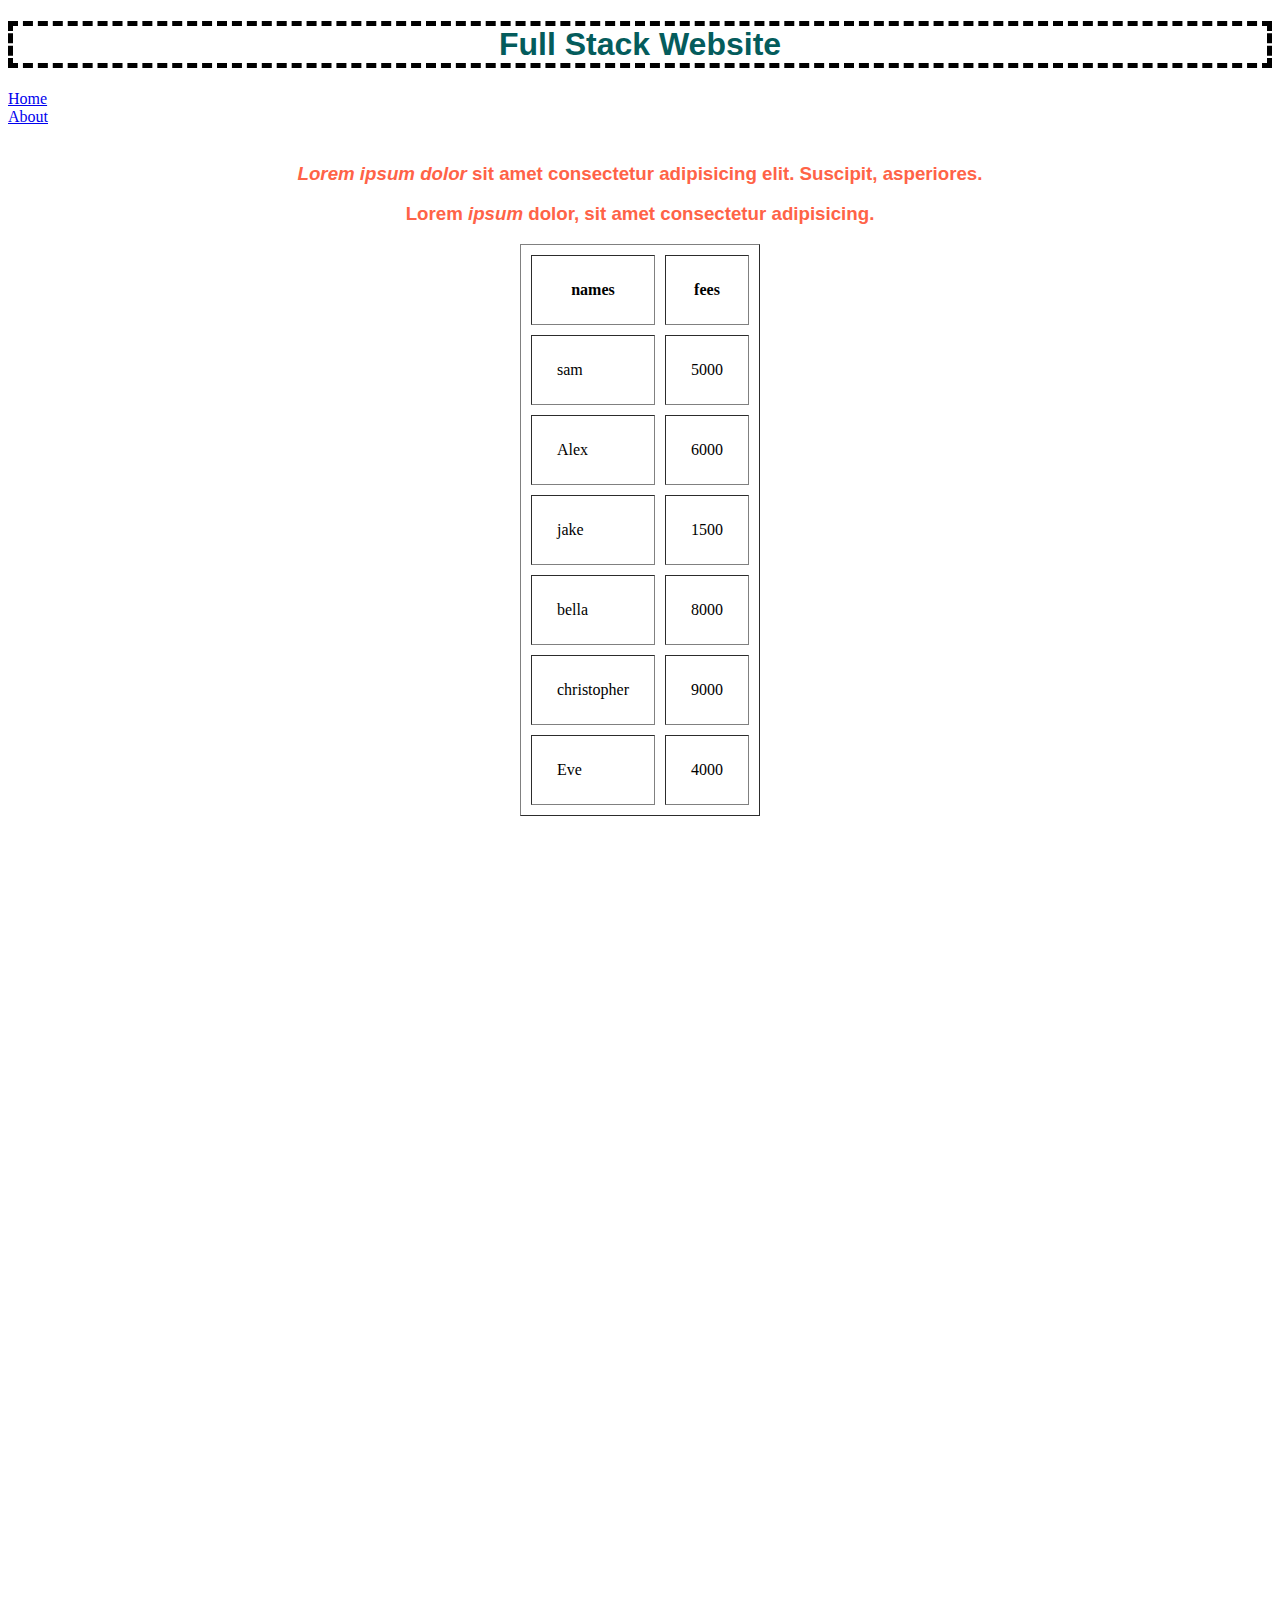
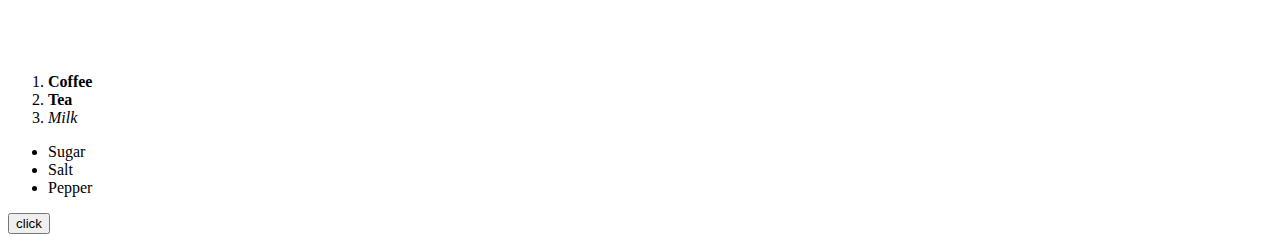
<file: fullstack/index.html>
<!DOCTYPE html>
<html lang="en"> 
<head>
    <meta charset="UTF-8">
    <meta name="viewport" content="width=device-width, initial-scale=1.0">
    <title>Home</title>
    <link rel="stylesheet" href="css/style.css">
</head>
<body>

    <style>
        h1{color:rgb(4, 92, 92);
            font-family: sans-serif;
            border: 5px;
            border-style: dashed;
            border-color: black;
            text-align: center;
        }

        


    </style>
    <h1>Full Stack Website</h1>



    <a href="index.html">Home</a>
    <br>
    <a href="pages/about.html">About</a>
    <br>
    <br>
    
    



<div class="blog">
    <h3 class="blog"><em>Lorem ipsum dolor</em> <b>sit amet consectetur adipisicing</b> elit. Suscipit, asperiores.</h3>
    <h3 class="blog">Lorem <i>ipsum</i> <strong>dolor, sit amet consectetur</strong> adipisicing.</h3>
    </div›

<div class="table">

    <table border="1" cellpadding="25" cellspacing="10" align="center">

        <tr>
            <th>
                names
            </th>
            <th>
                fees
            </th>
        </tr>
        <tr>
            <td>sam</td>
            <td>5000</td>
    
    
        </tr>
    
        <tr>
            <td>Alex</td>
            <td>6000</td>
        </tr>
        <tr>
            <td>jake</td>
            <td>1500</td>
        </tr>
        <tr>
            <td>bella</td>
            <td>8000</td>
        </tr>
        <tr>
            <td>christopher</td>
            <td>9000</td>
        </tr>
        <tr>
            <td>Eve</td>
            <td>4000</td>
    
        </tr>
    </table>


</div>

<iframe class="video" src="https://www.youtube.com/embed/ld5LL00j3Dg?si=n5WjTt8yxZ2JLsqu" 
title="YouTube video player" frameborder="0" allow="accelerometer; autoplay; clipboard-write; encrypted-media; gyroscope; picture-in-picture; web-share" allowfullscreen></iframe>

<br>
<br>


<iframe  class="map" src="https://www.google.com/maps/embed?pb=!1m18!1m12!1m3!1d3650.83710322199!2d90.40627277621799!3d23.788814387298874!2m3!1f0!2f0!3f0!3m2!1i1024!2i768!4f13.1!3m3!1m2!1s0x3755c70b72f1b8b1%3A0xfc87a1bc6699ed26!2sShikhbe%20Shobai!5e0!3m2!1sen!2sus!4v1697694265239!5m2!1sen!2sus" 
 allowfullscreen="" loading="lazy" referrerpolicy="no-referrer-when-downgrade"></iframe>


<div class="List">

    <ol>
        <li><b>Coffee</b></li>
        <li><strong>Tea</strong></li>
        <li><i>Milk</i></li>
      </ol>
      
      
</div>

<div class="unlist">

    <ul>
        <li>Sugar</li>
        <li>Salt</li>
        <li>Pepper</li>
      </ul>



    </div>

    <div class="box">
        <button type="button">click</button>


    </div>


</body>
</html>
</file>
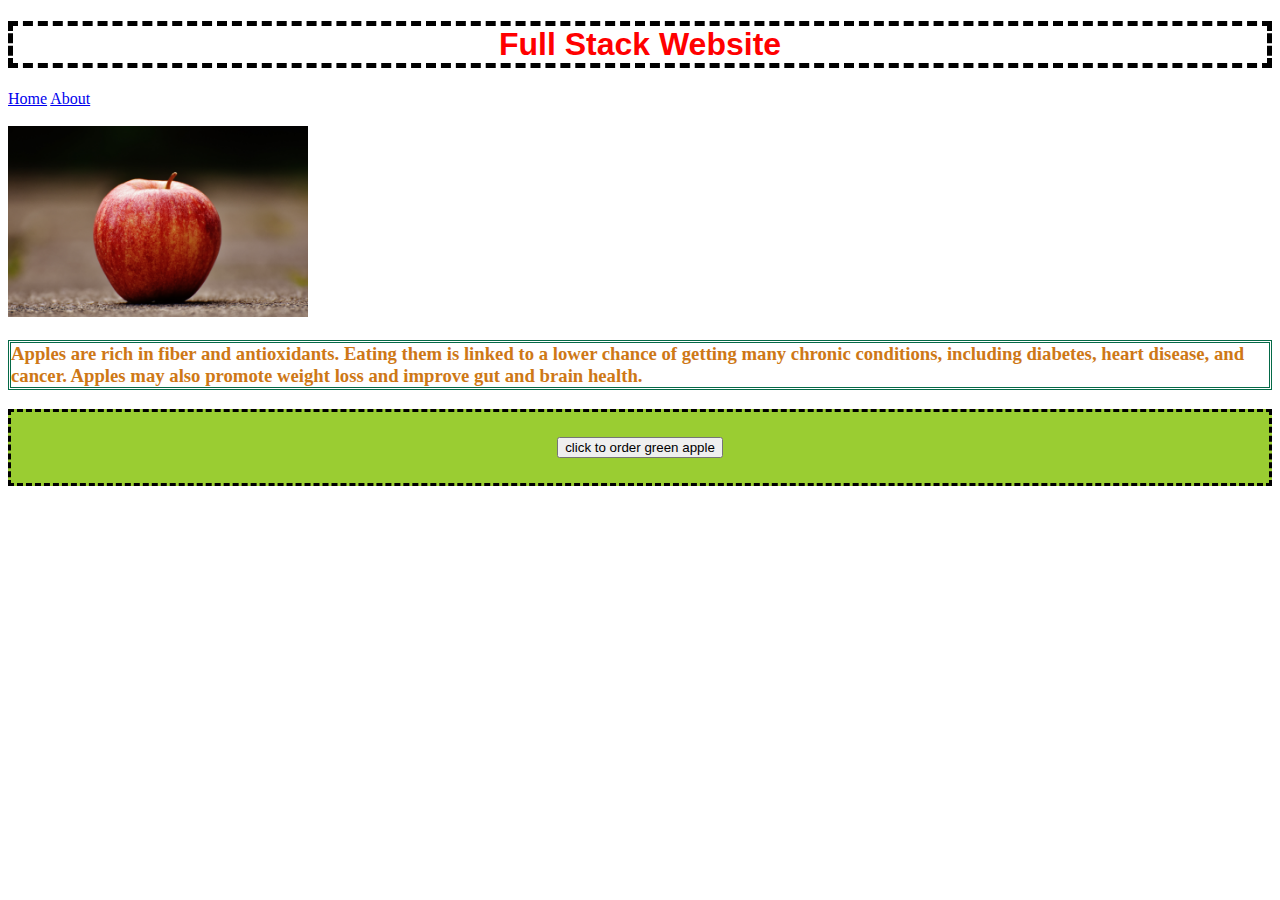
<file: HTML/index.html>
<!DOCTYPE html>
<html lang="en"> 
<head>
    <meta charset="UTF-8">
    <meta name="viewport" content="width=device-width, initial-scale=1.0">
    <title>Home</title>
    <link rel="stylesheet" href="css/style.css">
</head>
<body>

    <style>
        h1{color:red;
            font-family: sans-serif;
            border: 5px;
            border-style: dashed;
            border-color: black;
            text-align: center;
        }

        


    </style>
    <h1>Full Stack Website</h1>

    <a href="index.html">Home</a>
    <a href="pages/about.html">About</a>
    <br>
    <br>
    
    <img src="images/apple.jpg" width="300" alt="student">

    <h3 class="fruits">Apples are rich in fiber and antioxidants. Eating them is linked to a lower chance of getting many chronic conditions, including diabetes, heart disease, and cancer. Apples may also promote weight loss and improve gut and brain health.</h3>


    <div class="box" style="background-color: yellowgreen; border: dashed; padding-top: 25px; padding-bottom: 25px; text-align: center;">
        <button type="button">click to order green apple</button>


    </div>


</body>
</html>
</file>
<file: fullstack/css/style.css>
h3{color:tomato;
    font-family: sans-serif;
    text-underline-position: below;
    text-align: center;
}

h4{color:rgb(104, 33, 203);
    font-family:Arial, Helvetica, sans-serif;
    border: 3px;
    border-style: double;
    border-color: rgb(5, 105, 71);

}


.video{
    width: 560px;
    height: 315px;
}

.map{
    width: 100%;
    height: 500px;
    border:0;
}
</file>
<file: HTML/css/style.css>
.fruits{
    
    color:rgb(206, 120, 22);
    font-family: Helvetica
    border: 5px;
    border-style: double;
    border-color: rgb(5, 105, 71);

}

/* .box{
    width: 50%;
    height: 100px;
    background-color: rgba(red, green, blue, alpha);
} */

.button{

    background-color: yellow;
}
</file>
